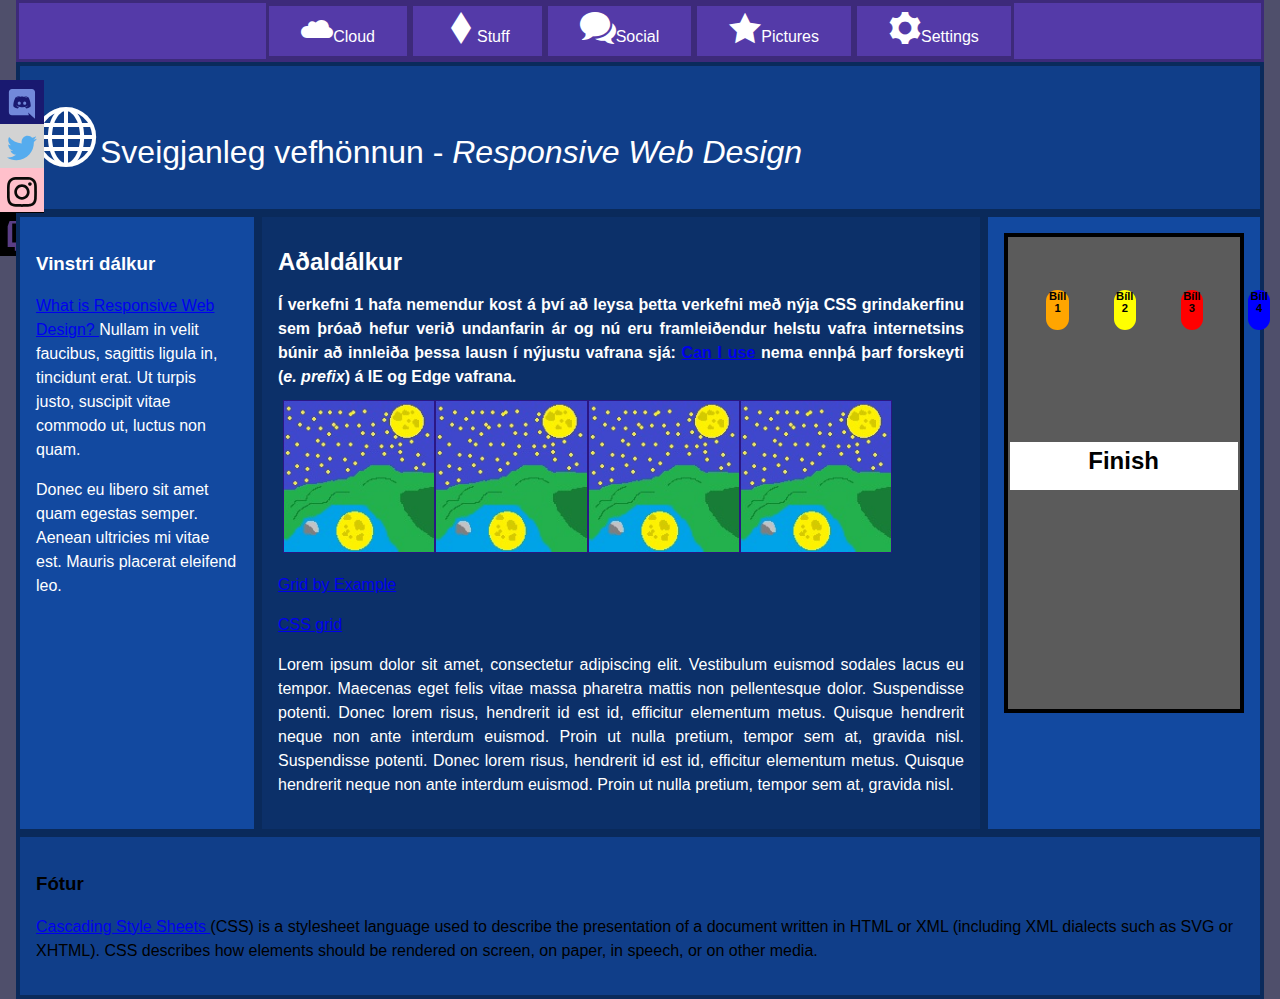
<file: docs/index.html>
<!DOCTYPE html>
<html>
<head>
	<meta name="viewport" content="width=device-width, initial-scale=1.0">
	<!-- þvingar farsíma vafra til að birta gögn 1:1 og þá virka viðmið (breakpoints) í stílsíðum -->
	<meta charset="utf-8">
	<title>Verkefni 4</title>
	<link rel="stylesheet" type="text/css" href="css/allstyles.css">
</head> 
<body>
    <nav class="topnav">
    	<input type="checkbox" id="toggle">
		<label for="toggle"><span class="icon-menu4"></span> Efnisyfirlit</label>
        <ul class="topmenu">
        	<li><a href="#"><span class="icon-cloud"></span>Cloud</a></li>
        	<li><a href="#"><span class="icon-diamonds"></span>Stuff</a></li>
        	<li><a href="#"><span class="icon-bubbles2"></span>Social</a></li>
        	<li><a href="#"><span class="icon-star-full"></span>Pictures</a></li>
        	<li><a href="#"><span class="icon-cog"></span>Settings</a></li>
        </ul>
    </nav>
	<header>
		<h1><span class="icon-sphere"></span>Sveigjanleg vefhönnun - <i>Responsive Web Design</i></h1>
	</header>
	<section class="content"> 
		<article class="midja">
			<h2>Aðaldálkur</h2>
			<h4>Í verkefni 1 hafa nemendur kost á því að leysa þetta verkefni með nýja CSS grindakerfinu sem þróað hefur verið undanfarin ár og nú eru framleiðendur helstu vafra internetsins búnir að innleiða þessa lausn í nýjustu vafrana sjá: <a href="https://caniuse.com/"> Can I use </a> nema ennþá þarf forskeyti (<em>e. prefix</em>) á IE og Edge vafrana.
			</h4>
			<div class="imgProp">
				<figure><img src="css/Images/LakeInTheMoonlight.jpg"></figure>
				<figure><img src="css/Images/LakeInTheMoonlight.jpg"></figure>
				<figure><img src="css/Images/LakeInTheMoonlight.jpg"></figure>
				<figure><img src="css/Images/LakeInTheMoonlight.jpg"></figure>
			</div>
			<p><a href="https://gridbyexample.com/">Grid by Example</a></p>
			<p><a href="https://tympanus.net/codrops/css_reference/grid/">CSS grid</a></p>		
			<p> Lorem ipsum dolor sit amet, consectetur adipiscing elit. Vestibulum euismod sodales lacus eu tempor. Maecenas eget felis vitae massa pharetra mattis non pellentesque dolor. Suspendisse potenti. Donec lorem risus, hendrerit id est id, efficitur elementum metus. Quisque hendrerit neque non ante interdum euismod. Proin ut nulla pretium, tempor sem at, gravida nisl. Suspendisse potenti. Donec lorem risus, hendrerit id est id, efficitur elementum metus. Quisque hendrerit neque non ante interdum euismod. Proin ut nulla pretium, tempor sem at, gravida nisl.
			</p>
		</article>
		<aside class="vinstri">
			<h3>Vinstri dálkur</h3>
			<p><a href="https://www.w3schools.com/html/html_responsive.asp"> What is Responsive Web Design? </a>  Nullam in velit faucibus, sagittis ligula in, tincidunt erat. Ut turpis justo, suscipit vitae commodo ut, luctus non quam.
			</p>
			<p>Donec eu libero sit amet quam egestas semper. Aenean ultricies mi vitae est. Mauris placerat eleifend leo.</p>
			<div>
				
			</div>
		</aside>
		<aside class="haegri">
		<div class="auglysing">
			<div class="auglysingCars">
				<h4 class="auglysingCar1">Bíll 1</h4>
				<h4 class="auglysingCar2">Bíll 2</h4>
				<h4 class="auglysingCar3">Bíll 3</h4>
				<h4 class="auglysingCar4">Bíll 4</h4>
			</div>
			<h1 class="finishLine">Finish</h1>
			<div class="auglysingText">
				<div class="modal">
    				<input id="modal__trigger" type="checkbox" />
    				<label for="modal__trigger">Kauptu bíl 2</label>
    				<div class="modal__overlay" role="dialog" aria-labelledby="modal__title" aria-describedby="modal_desc">
        				<div class="modal__wrap">
            				<label for="modal__trigger">&#10006;</label>
            				<h2 id="modal__title">Bílaauglýsing</h2>
            				<p id="modal__desc">Kauptu draumabílinn</p>
        				</div>
    				</div>
				</div>
			</div>
		</div>
		</aside>
	</section>
	<footer>
		<h3>Fótur</h3>
		<p><a href="https://developer.mozilla.org/en-US/docs/Web/CSS">Cascading Style Sheets </a>  (CSS) is a stylesheet language used to describe the presentation of a document written in HTML or XML (including XML dialects such as SVG or XHTML). CSS describes how elements should be rendered on screen, on paper, in speech, or on other media.</p>
		<div class="boxset">
			<a href="https://discordapp.com/">
				<div class="box1">
					<svg width="1.7em" height="1.7em" viewBox="0 0 256 293" version="1.1" xmlns="http://www.w3.org/2000/svg" xmlns:xlink="http://www.w3.org/1999/xlink" preserveAspectRatio="xMidYMid">
    					<g>
        					<path d="M226.011429,0 L29.9885714,0 C13.4582857,0 0,13.4582857 0,30.1348571 L0,227.913143 C0,244.589714 13.4582857,258.048 29.9885714,258.048 L195.876571,258.048 L188.123429,230.985143 L206.848,248.393143 L224.548571,264.777143 L256,292.571429 L256,30.1348571 C256,13.4582857 242.541714,0 226.011429,0 Z M169.545143,191.049143 C169.545143,191.049143 164.278857,184.758857 159.890286,179.2 C179.053714,173.787429 186.368,161.792 186.368,161.792 C180.370286,165.741714 174.665143,168.521143 169.545143,170.422857 C162.230857,173.494857 155.209143,175.542857 148.333714,176.713143 C134.290286,179.346286 121.417143,178.614857 110.445714,176.566857 C102.107429,174.957714 94.9394286,172.617143 88.9417143,170.276571 C85.5771429,168.96 81.92,167.350857 78.2628571,165.302857 C77.824,165.010286 77.3851429,164.864 76.9462857,164.571429 C76.6537143,164.425143 76.5074286,164.278857 76.3611429,164.132571 C73.728,162.669714 72.2651429,161.645714 72.2651429,161.645714 C72.2651429,161.645714 79.2868571,173.348571 97.8651429,178.907429 C93.4765714,184.466286 88.064,191.049143 88.064,191.049143 C55.7348571,190.025143 43.4468571,168.813714 43.4468571,168.813714 C43.4468571,121.709714 64.512,83.5291429 64.512,83.5291429 C85.5771429,67.7302857 105.618286,68.1691429 105.618286,68.1691429 L107.081143,69.9245714 C80.7497143,77.5314286 68.608,89.088 68.608,89.088 C68.608,89.088 71.8262857,87.3325714 77.2388571,84.8457143 C92.8914286,77.9702857 105.325714,76.0685714 110.445714,75.6297143 C111.323429,75.4834286 112.054857,75.3371429 112.932571,75.3371429 C121.856,74.1668571 131.949714,73.8742857 142.482286,75.0445714 C156.379429,76.6537143 171.300571,80.7497143 186.514286,89.088 C186.514286,89.088 174.957714,78.1165714 150.089143,70.5097143 L152.137143,68.1691429 C152.137143,68.1691429 172.178286,67.7302857 193.243429,83.5291429 C193.243429,83.5291429 214.308571,121.709714 214.308571,168.813714 C214.308571,168.813714 201.874286,190.025143 169.545143,191.049143 Z M101.522286,122.733714 C93.184,122.733714 86.6011429,130.048 86.6011429,138.971429 C86.6011429,147.894857 93.3302857,155.209143 101.522286,155.209143 C109.860571,155.209143 116.443429,147.894857 116.443429,138.971429 C116.589714,130.048 109.860571,122.733714 101.522286,122.733714 M154.916571,122.733714 C146.578286,122.733714 139.995429,130.048 139.995429,138.971429 C139.995429,147.894857 146.724571,155.209143 154.916571,155.209143 C163.254857,155.209143 169.837714,147.894857 169.837714,138.971429 C169.837714,130.048 163.254857,122.733714 154.916571,122.733714" fill="#7289DA"></path>
    					</g>
					</svg>
				</div>
			</a>
			<a href="https://www.twitter.com">
				<div class="box2">
					<svg width="1.7em" height="1.7em" viewBox="0 0 256 209" version="1.1" xmlns="http://www.w3.org/2000/svg" xmlns:xlink="http://www.w3.org/1999/xlink" preserveAspectRatio="xMidYMid">
    					<g>
        					<path d="M256,25.4500259 C246.580841,29.6272672 236.458451,32.4504868 225.834156,33.7202333 C236.678503,27.2198053 245.00583,16.9269929 248.927437,4.66307685 C238.779765,10.6812633 227.539325,15.0523376 215.57599,17.408298 C205.994835,7.2006971 192.34506,0.822 177.239197,0.822 C148.232605,0.822 124.716076,24.3375931 124.716076,53.3423116 C124.716076,57.4586875 125.181462,61.4673784 126.076652,65.3112644 C82.4258385,63.1210453 43.7257252,42.211429 17.821398,10.4359288 C13.3005011,18.1929938 10.710443,27.2151234 10.710443,36.8402889 C10.710443,55.061526 19.9835254,71.1374907 34.0762135,80.5557137 C25.4660961,80.2832239 17.3681846,77.9207088 10.2862577,73.9869292 C10.2825122,74.2060448 10.2825122,74.4260967 10.2825122,74.647085 C10.2825122,100.094453 28.3867003,121.322443 52.413563,126.14673 C48.0059695,127.347184 43.3661509,127.988612 38.5755734,127.988612 C35.1914554,127.988612 31.9009766,127.659938 28.694773,127.046602 C35.3777973,147.913145 54.7742053,163.097665 77.7569918,163.52185 C59.7820257,177.607983 37.1354036,186.004604 12.5289147,186.004604 C8.28987161,186.004604 4.10888474,185.75646 0,185.271409 C23.2431033,200.173139 50.8507261,208.867532 80.5109185,208.867532 C177.116529,208.867532 229.943977,128.836982 229.943977,59.4326002 C229.943977,57.1552968 229.893412,54.8901664 229.792282,52.6381454 C240.053257,45.2331635 248.958338,35.9825545 256,25.4500259" fill="#55acee"></path>
    					</g>
					</svg>
				</div>
			</a>
			<a href="https://www.instagram.com">
				<div class="box3">
					<svg width="1.7em" height="1.7em" viewBox="0 0 256 256" version="1.1" xmlns="http://www.w3.org/2000/svg" xmlns:xlink="http://www.w3.org/1999/xlink" preserveAspectRatio="xMidYMid">
    					<g>
        					<path d="M127.999746,23.06353 C162.177385,23.06353 166.225393,23.1936027 179.722476,23.8094161 C192.20235,24.3789926 198.979853,26.4642218 203.490736,28.2166477 C209.464938,30.5386501 213.729395,33.3128586 218.208268,37.7917319 C222.687141,42.2706052 225.46135,46.5350617 227.782844,52.5092638 C229.535778,57.0201472 231.621007,63.7976504 232.190584,76.277016 C232.806397,89.7746075 232.93647,93.8226147 232.93647,128.000254 C232.93647,162.177893 232.806397,166.225901 232.190584,179.722984 C231.621007,192.202858 229.535778,198.980361 227.782844,203.491244 C225.46135,209.465446 222.687141,213.729903 218.208268,218.208776 C213.729395,222.687649 209.464938,225.461858 203.490736,227.783352 C198.979853,229.536286 192.20235,231.621516 179.722476,232.191092 C166.227425,232.806905 162.179418,232.936978 127.999746,232.936978 C93.8200742,232.936978 89.772067,232.806905 76.277016,232.191092 C63.7971424,231.621516 57.0196391,229.536286 52.5092638,227.783352 C46.5345536,225.461858 42.2700971,222.687649 37.7912238,218.208776 C33.3123505,213.729903 30.538142,209.465446 28.2166477,203.491244 C26.4637138,198.980361 24.3784845,192.202858 23.808908,179.723492 C23.1930946,166.225901 23.0630219,162.177893 23.0630219,128.000254 C23.0630219,93.8226147 23.1930946,89.7746075 23.808908,76.2775241 C24.3784845,63.7976504 26.4637138,57.0201472 28.2166477,52.5092638 C30.538142,46.5350617 33.3123505,42.2706052 37.7912238,37.7917319 C42.2700971,33.3128586 46.5345536,30.5386501 52.5092638,28.2166477 C57.0196391,26.4642218 63.7971424,24.3789926 76.2765079,23.8094161 C89.7740994,23.1936027 93.8221066,23.06353 127.999746,23.06353 M127.999746,0 C93.2367791,0 88.8783247,0.147348072 75.2257637,0.770274749 C61.601148,1.39218523 52.2968794,3.55566141 44.1546281,6.72008828 C35.7374966,9.99121548 28.5992446,14.3679613 21.4833489,21.483857 C14.3674532,28.5997527 9.99070739,35.7380046 6.71958019,44.1551362 C3.55515331,52.2973875 1.39167714,61.6016561 0.769766653,75.2262718 C0.146839975,88.8783247 0,93.2372872 0,128.000254 C0,162.763221 0.146839975,167.122183 0.769766653,180.774236 C1.39167714,194.398852 3.55515331,203.703121 6.71958019,211.845372 C9.99070739,220.261995 14.3674532,227.400755 21.4833489,234.516651 C28.5992446,241.632547 35.7374966,246.009293 44.1546281,249.28042 C52.2968794,252.444847 61.601148,254.608323 75.2257637,255.230233 C88.8783247,255.85316 93.2367791,256 127.999746,256 C162.762713,256 167.121675,255.85316 180.773728,255.230233 C194.398344,254.608323 203.702613,252.444847 211.844864,249.28042 C220.261995,246.009293 227.400247,241.632547 234.516143,234.516651 C241.632039,227.400755 246.008785,220.262503 249.279912,211.845372 C252.444339,203.703121 254.607815,194.398852 255.229725,180.774236 C255.852652,167.122183 256,162.763221 256,128.000254 C256,93.2372872 255.852652,88.8783247 255.229725,75.2262718 C254.607815,61.6016561 252.444339,52.2973875 249.279912,44.1551362 C246.008785,35.7380046 241.632039,28.5997527 234.516143,21.483857 C227.400247,14.3679613 220.261995,9.99121548 211.844864,6.72008828 C203.702613,3.55566141 194.398344,1.39218523 180.773728,0.770274749 C167.121675,0.147348072 162.762713,0 127.999746,0 Z M127.999746,62.2703115 C91.698262,62.2703115 62.2698034,91.69877 62.2698034,128.000254 C62.2698034,164.301738 91.698262,193.730197 127.999746,193.730197 C164.30123,193.730197 193.729689,164.301738 193.729689,128.000254 C193.729689,91.69877 164.30123,62.2703115 127.999746,62.2703115 Z M127.999746,170.667175 C104.435741,170.667175 85.3328252,151.564259 85.3328252,128.000254 C85.3328252,104.436249 104.435741,85.3333333 127.999746,85.3333333 C151.563751,85.3333333 170.666667,104.436249 170.666667,128.000254 C170.666667,151.564259 151.563751,170.667175 127.999746,170.667175 Z M211.686338,59.6734287 C211.686338,68.1566129 204.809755,75.0337031 196.326571,75.0337031 C187.843387,75.0337031 180.966297,68.1566129 180.966297,59.6734287 C180.966297,51.1902445 187.843387,44.3136624 196.326571,44.3136624 C204.809755,44.3136624 211.686338,51.1902445 211.686338,59.6734287 Z" fill="#0A0A08"></path>
    					</g>
					</svg>
				</div>
			</a>
			<a href="https://www.twitch.tv">
				<div class="box4">
					<svg width="1.7em" height="1.7em" viewBox="0 0 256 268" version="1.1" xmlns="http://www.w3.org/2000/svg" xmlns:xlink="http://www.w3.org/1999/xlink" preserveAspectRatio="xMidYMid">
    					<g>
        					<path d="M17.4579119,0 L0,46.5559188 L0,232.757287 L63.9826001,232.757287 L63.9826001,267.690956 L98.9144853,267.690956 L133.811571,232.757287 L186.171922,232.757287 L256,162.954193 L256,0 L17.4579119,0 Z M40.7166868,23.2632364 L232.73141,23.2632364 L232.73141,151.29179 L191.992415,192.033461 L128,192.033461 L93.11273,226.918947 L93.11273,192.033461 L40.7166868,192.033461 L40.7166868,23.2632364 Z M104.724985,139.668381 L127.999822,139.668381 L127.999822,69.843872 L104.724985,69.843872 L104.724985,139.668381 Z M168.721862,139.668381 L191.992237,139.668381 L191.992237,69.843872 L168.721862,69.843872 L168.721862,139.668381 Z" fill="#5A3E85"></path>
    					</g>
					</svg>
				</div>
			</a>
		</div>
	</footer>
</body>
</html>
</file>
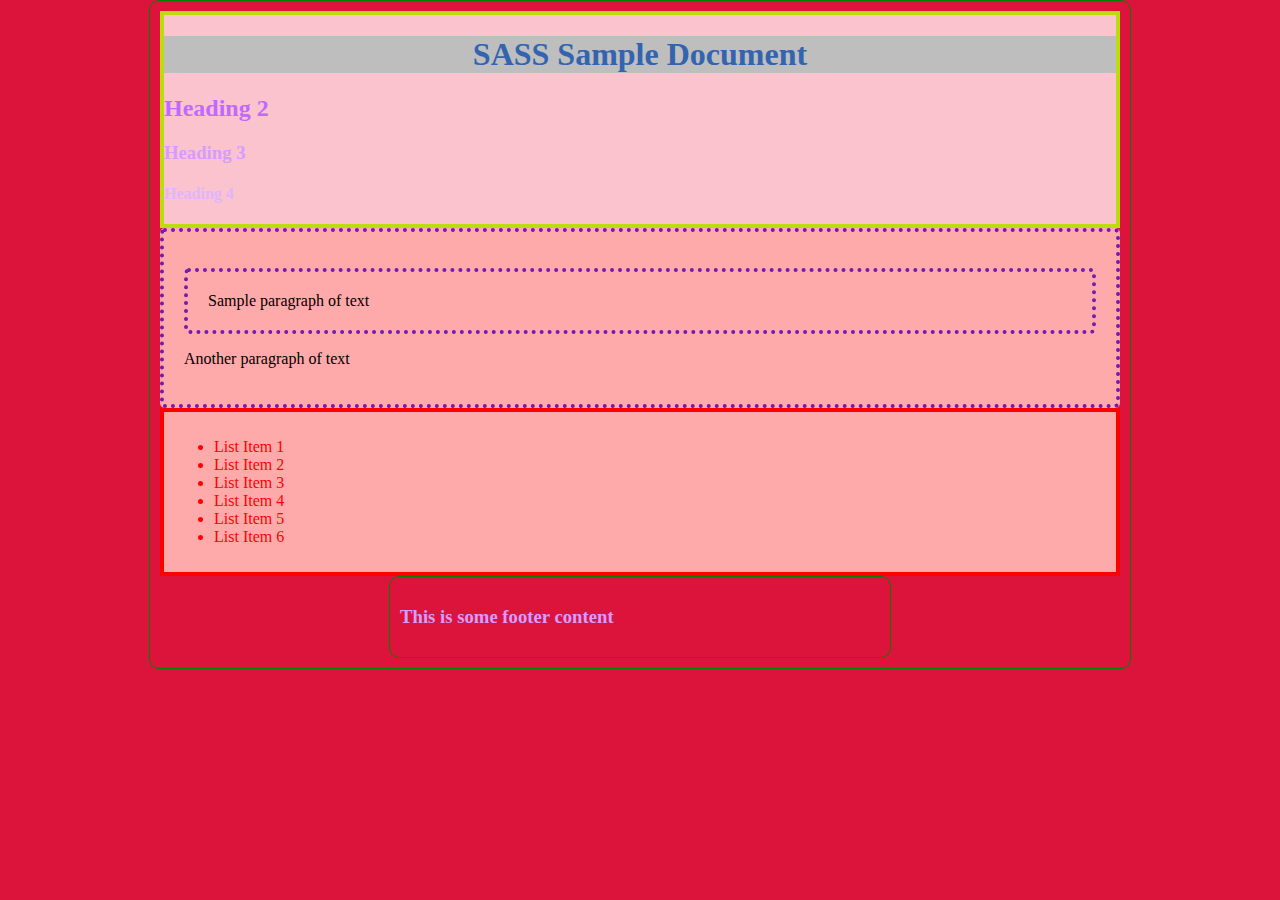
<file: Verkefni-4b/SASS_SampleDoc.html>
<!DOCTYPE html>
<html lang="en">
    <head>
        <title>SASS Sample Document</title>
        <link rel="stylesheet" href="allstyles.css" type="text/css">
    </head>

    <body>
        <div id="pagecontent">
            <header>
                <h1>SASS Sample Document</h1>
                <h2>Heading 2</h2>
                <h3>Heading 3</h3>
                <h4>Heading 4</h4>
            </header>
            <div class="mypara">
                <p class="mypara">Sample paragraph of text</p>
                <p>Another paragraph of text</p>
            </div>
            <div class="mypara1">
                <ul>
                <li>List Item 1</li>
                <li>List Item 2</li>
                <li>List Item 3</li>
                <li>List Item 4</li>
                <li>List Item 5</li>
                <li>List Item 6</li>
                </ul>
            </div>
            <footer>
                <h3>This is some footer content</h3>
            </footer>
        </div>
    </body>
</html>
</file>
<file: Verkefni-4b/allstyles.css>
/* 
 * SASS Variables are defined with a $ character
 * and can have different kinds of data types: color, string, boolean, multi-value
 */
/*
 * SASS allows style rules to be nested inside of other rules, which causes
 * the nested rules to only apply within the outer rule's selector
 */
body {
  max-width: 60em;
  margin: 0 auto;
  font-family: serif;
  background-color: crimson; }

h1, h2 {
  color: crimson; }

/*
 * Using SASS mixins with arguments
 */
.mypara {
  background-color: #faa;
  border-width: 3px;
  border-color: blue;
  border-style: dotted; }

/*
 * SASS mixins are declared with the @mixin directive
 * and used with the @include directive
 */
body {
  border-radius: 10px;
  border: 1px solid green;
  padding: 10px; }

footer {
  border-radius: 10px;
  border: 1px solid green;
  padding: 10px;
  width: 30em;
  margin: 0 auto; }

/*
 * SASS allows style rules to be nested inside of other rules, which causes
 * the nested rules to only apply within the outer rule's selector
 */
header {
  background-color: #fac3ce;
  border: 4px solid #bbdd0d; }
  header h1 {
    color: #3264af;
    text-align: center; }

/*
 * SASS Operators example
 */
.mypara1 {
  color: #f00;
  border: 4px solid #f00;
  padding: 10px;
  background-color: #faa; }

/*
 * Using functions in SASS
 */
h1 {
  color: indigo;
  background-color: #bebebe; }

h2 {
  color: #bf69ff; }

h3 {
  color: #d59cff; }

h4 {
  color: #e0b5ff; }

.mypara {
  -mox-border-radius: 5px;
  -webkit-border-radius: 5px;
  -ms-border-radius: 5px;
  border-radius: 5px;
  border-color: #721ab3;
  border-width: 4px;
  border-style: dotted;
  padding: 20px; }

/*# sourceMappingURL=allstyles.css.map */
</file>
<file: docs/css/allstyles.css>
/*! normalize.css v5.0.0 | MIT License | github.com/necolas/normalize.css */html{font-family:sans-serif;line-height:1.15;-ms-text-size-adjust:100%;-webkit-text-size-adjust:100%}body{margin:0}article,aside,footer,header,nav,section{display:block}h1{font-size:2em;margin:0.67em 0}figcaption,figure,main{display:block}figure{margin:1em 40px}hr{box-sizing:content-box;height:0;overflow:visible}pre{font-family:monospace, monospace;font-size:1em}a{background-color:transparent;-webkit-text-decoration-skip:objects}a:active,a:hover{outline-width:0}abbr[title]{border-bottom:none;text-decoration:underline;text-decoration:underline dotted}b,strong{font-weight:inherit}b,strong{font-weight:bolder}code,kbd,samp{font-family:monospace, monospace;font-size:1em}dfn{font-style:italic}mark{background-color:#ff0;color:#000}small{font-size:80%}sub,sup{font-size:75%;line-height:0;position:relative;vertical-align:baseline}sub{bottom:-0.25em}sup{top:-0.5em}audio,video{display:inline-block}audio:not([controls]){display:none;height:0}img{border-style:none}svg:not(:root){overflow:hidden}button,input,optgroup,select,textarea{font-family:sans-serif;font-size:100%;line-height:1.15;margin:0}button,input{overflow:visible}button,select{text-transform:none}button,html [type="button"],[type="reset"],[type="submit"]{-webkit-appearance:button}button::-moz-focus-inner,[type="button"]::-moz-focus-inner,[type="reset"]::-moz-focus-inner,[type="submit"]::-moz-focus-inner{border-style:none;padding:0}button:-moz-focusring,[type="button"]:-moz-focusring,[type="reset"]:-moz-focusring,[type="submit"]:-moz-focusring{outline:1px dotted ButtonText}fieldset{border:1px solid #c0c0c0;margin:0 2px;padding:0.35em 0.625em 0.75em}legend{box-sizing:border-box;color:inherit;display:table;max-width:100%;padding:0;white-space:normal}progress{display:inline-block;vertical-align:baseline}textarea{overflow:auto}[type="checkbox"],[type="radio"]{box-sizing:border-box;padding:0}[type="number"]::-webkit-inner-spin-button,[type="number"]::-webkit-outer-spin-button{height:auto}[type="search"]{-webkit-appearance:textfield;outline-offset:-2px}[type="search"]::-webkit-search-cancel-button,[type="search"]::-webkit-search-decoration{-webkit-appearance:none}::-webkit-file-upload-button{-webkit-appearance:button;font:inherit}details,menu{display:block}summary{display:list-item}canvas{display:inline-block}template{display:none}[hidden]{display:none}.topnav{border:0.2em solid #3d2a7a}.topnav input{display:none}.topnav label{position:fixed;bottom:0;left:0;z-index:99;width:100%;color:white;background-color:#246bd8;font-size:1.1em;border:3px outset #265399;text-align:center;padding:0.2em;cursor:pointer}.topnav input:checked ~ .topmenu{position:fixed;bottom:3em;left:0}.topnav input:checked ~ label{background-color:#15458e;border:3px inset #265399;color:#9696ff}.topmenu{display:block;position:fixed;bottom:-15em;padding:0;margin:0;justify-content:center;background-color:#543aa8;list-style:none;width:100%;z-index:90;transition:all .5s ease}.topmenu li{padding:0}.topmenu a{display:block;color:white;text-decoration:none;text-align:center;padding:.4em 2em}.topmenu a:active{background-color:rgba(255,255,255,0.2)}.boxset{display:flex;flex-flow:row;position:relative;z-index:1;margin-bottom:2em}.boxset div{height:2.5em;width:2.5em;margin:0;padding:.5em 0 0}.boxset a{display:block;margin:0.5em;text-align:center;text-decoration:none;color:white;font-size:1.1em}.box1{background-color:midnightblue}.box2{background-color:lightgray}.box3{background-color:pink}.box4{background-color:black}span{font-size:2em}body{line-height:1.5em;background-color:#4f4f6b}header{background-color:#103e89;border:4px solid #0a2a5b}footer{background-color:#103e89;border:4px solid #0a2a5b}.midja{background-color:#0c3069;border:4px solid #0a2a5b;color:white}.vinstri,.haegri{color:white}.haegri{background-color:#1249a0;border:4px solid #0a2a5b;z-index:100}.vinstri{background-color:#1249a0;border:4px solid #0a2a5b;z-index:74}header,footer,.midja,.vinstri,.haegri{padding:1em}header h1{color:#fff;line-height:1.2;font-weight:normal}.midja h2{margin:.7em 0 .8em 0}.midja h4{text-align:justify;margin:.4em 0}.midja p{text-align:justify}*,*:before,*:after{box-sizing:border-box}.topnav{grid-area:topnav}header{grid-area:header}.content{grid-area:content}footer{grid-area:footer}.vinstri{grid-area:vinstri}.haegri{grid-area:haegri}.midja{grid-area:midja}body{display:grid;grid-gap:0;grid-template-areas:"header" "content" "footer" "topnav"}img,video{max-width:100%;height:auto}img{display:block}figure{margin:0;border:1px solid #2b1784}.imgProp{width:162px;padding:.3em}@media screen and (min-width: 30em){.imgProp{display:grid;grid-template-columns:162px 162px}}@media screen and (min-width: 37.5em){.content{display:grid;grid-gap:0;grid-template-areas:"haegri midja" "vinstri midja";grid-template-columns:1fr 2fr}}@media screen and (min-width: 48em){body{grid-template-areas:"topnav" "header" "content" "footer"}.topnav label{display:none}.topmenu{display:flex;flex-flow:row;justify-content:center;position:relative;top:0}.topmenu li{border:0.2em solid #3d2a7a;padding:0}}@media screen and (min-width: 60em){body{max-width:58em;margin:0 auto}.boxset{flex-flow:column;position:fixed;top:5em;left:0}.boxset a{margin:0}.content{grid-template-areas:"vinstri midja haegri";grid-template-columns:1fr 3fr 1fr}.imgProp{grid-template-columns:repeat(4, 83.4%)}}@media screen and (min-width: 80em){body{max-width:78em;margin:0 auto}.imgProp{grid-template-columns:repeat(4, 100%)}}@font-face{font-family:'icomoon';src:url("fonts/icomoon.eot?aawdji");src:url("fonts/icomoon.eot?aawdji#iefix") format("embedded-opentype"),url("fonts/icomoon.ttf?aawdji") format("truetype"),url("fonts/icomoon.woff?aawdji") format("woff"),url("fonts/icomoon.svg?aawdji#icomoon") format("svg");font-weight:normal;font-style:normal}[class^="icon-"],[class*=" icon-"]{font-family:'icomoon' !important;speak:none;font-style:normal;font-weight:normal;font-variant:normal;text-transform:none;line-height:1;-webkit-font-smoothing:antialiased;-moz-osx-font-smoothing:grayscale}.icon-home:before{content:"\e900"}.icon-diamonds:before{content:"\e919"}.icon-bubbles2:before{content:"\e96d"}.icon-cog:before{content:"\e994"}.icon-menu4:before{content:"\e9c0"}.icon-cloud:before{content:"\e9c1"}.icon-sphere:before{content:"\e9c9"}.icon-star-full:before{content:"\e9d9"}.auglysing{color:black;width:15em;height:30em;padding:1em;background-color:#5b5b5b;border:.3em solid black;align-items:center}.auglysingCars{display:flex;flex-flow:row}@keyframes car1{0%{top:2em;left:4em}100%{top:20em;left:4em}}@keyframes car2{0%{top:2em;left:5em}100%{top:22em;left:5em}}@keyframes car3{0%{top:2em;left:6em}100%{top:19em;left:6em}}@keyframes car4{0%{top:2em;left:7em}100%{top:21em;left:7em}}@keyframes texti{0%{opacity:0}100%{opacity:1}}.auglysingCar1{background-color:orange;border-radius:1em;font-size:.7em;line-height:1em;padding:.1em;width:2em;height:3.5em;text-align:center;position:relative;top:2em;left:2em;animation-name:car1;animation-duration:1.7s;animation-fill-mode:forwards;z-index:12}.auglysingCar2{background-color:yellow;border-radius:1em;font-size:.7em;line-height:1em;padding:.1em;width:2em;height:3.5em;text-align:center;position:relative;top:2em;left:6em;animation-name:car2;animation-duration:1s;animation-fill-mode:forwards;z-index:12}.auglysingCar3{background-color:red;border-radius:1em;font-size:.7em;line-height:1em;padding:.1em;width:2em;height:3.5em;text-align:center;position:relative;top:2em;left:10em;animation-name:car3;animation-duration:2s;animation-fill-mode:forwards;z-index:12}.auglysingCar4{background-color:blue;border-radius:1em;font-size:.7em;line-height:1em;padding:.1em;width:2em;height:3.5em;text-align:center;position:relative;top:2em;left:14em;animation-name:car4;animation-duration:1.5s;animation-fill-mode:forwards;z-index:12}.finishLine{color:black;background-color:white;margin:0 auto;padding:.3em;position:relative;text-align:center;width:9.5em;height:2em;top:5em;right:.6em;font-size:1.5em;z-index:11}.auglysingText{position:relative;width:6em;padding:1em;border-radius:1em/2em;text-align:center;background-color:blue;border:outset #264577;color:white;opacity:0;top:13em;left:3em;animation-name:texti;animation-duration:1s;animation-delay:1.5s;animation-fill-mode:forwards;z-index:70}.auglysingText label{margin:0 auto;color:white;text-decoration:none}.modal>label{cursor:pointer;display:inline-block}.modal__overlay{background:rgba(0,0,0,0.8);bottom:0;left:0;position:fixed;right:0;text-align:center;text-shadow:none;top:0}.modal__wrap{padding:1em 0;position:relative;background-color:gray;margin:0 auto;max-width:500px;width:90%}@media (min-width: 50em){.modal__wrap{padding:1.75em}}@media (min-height: 37.5em){.modal__wrap{left:50%;position:absolute;top:50%;transform:translate(-50%, -80%)}}.modal__wrap label{background:#FFD300;border-radius:50%;color:black;cursor:pointer;display:inline-block;height:1.5em;line-height:1.5;position:absolute;right:.5em;top:.5em;width:1.5em}.modal__wrap h2{color:#FFD300;margin-bottom:1em;text-transform:uppercase}.modal__wrap p{color:#FFD300;text-align:justify}.modal input:focus ~ label{transform:scale(0.97)}.modal input{display:none}.modal__overlay{opacity:0;transform:scale(0.5);transition:all 0.75s cubic-bezier(0.68, -0.55, 0.265, 1.55);z-index:-99}input:checked ~ .modal__overlay{opacity:1;transform:scale(1);z-index:100}
/*# sourceMappingURL=allstyles.css.map */
</file>
